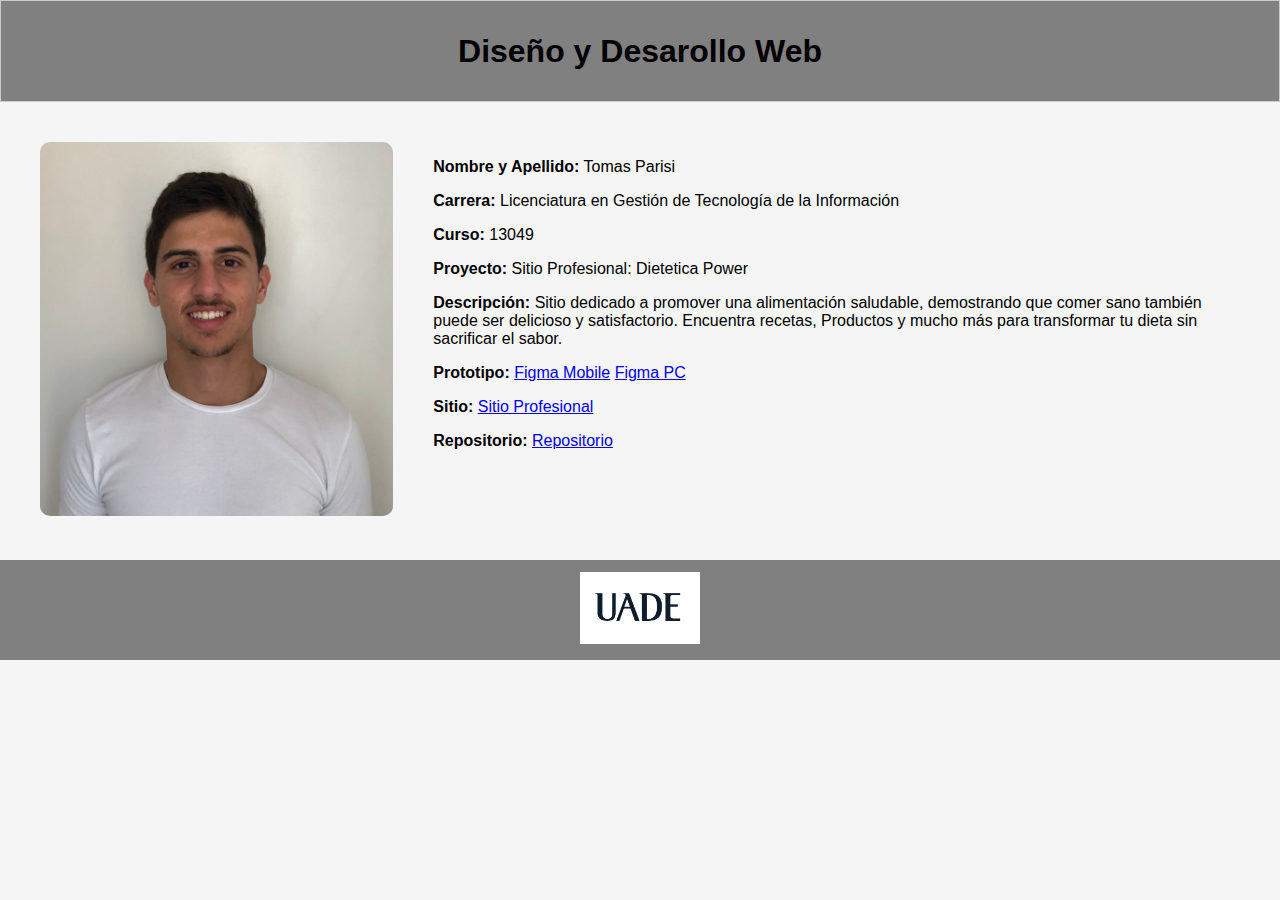
<file: index.html>
<!DOCTYPE html>
<html lang="en">
  <head>
    <meta charset="UTF-8" />
    <meta name="viewport" content="width=device-width, initial-scale=1.0" />
    <link rel="stylesheet" href="style.css" type="text/css" />
    <title>Parcial</title>
  </head>
  <body>
    <header>
      <div>
        <h1>Diseño y Desarollo Web</h1>
      </div>
    </header>
    <main>
      <div class="container">
        <div class="imagen">
          <img
            src="./imagen/imagenPersonal.jpeg"
            alt="imagenPersonal"
          />
        </div>
        <div class="contenido">
          <p><strong>Nombre y Apellido:</strong> Tomas Parisi</p>
          <p>
            <strong>Carrera:</strong> Licenciatura en Gestión de Tecnología de
            la Información
          </p>
          <p><strong>Curso: </strong>13049</p>
          <p><strong>Proyecto: </strong>Sitio Profesional: Dietetica Power</p>
          <p><strong>Descripción: </strong>
            Sitio dedicado a promover una alimentación saludable, demostrando que comer sano también puede ser delicioso y satisfactorio. Encuentra recetas, Productos y mucho más para transformar tu dieta sin sacrificar el sabor.</p>
          <p><strong>Prototipo: </strong><a href="https://www.figma.com/file/Fq9IZb6H4r5dfYjnZwumvT/Landify---Landing-Page-UI-Kit-(Community)?type=design&node-id=0%3A1&mode=design&t=VbeKRxwc4BlXjGeX-1">Figma Mobile</a>
            <a href="https://www.figma.com/file/Fq9IZb6H4r5dfYjnZwumvT/Landify---Landing-Page-UI-Kit-(Community)?type=design&node-id=1%3A2&mode=design&t=VbeKRxwc4BlXjGeX-1">Figma PC</a>
          </p>
          <p><strong>Sitio: </strong><a href="https://tomasparisi.github.io/TomasParisi_SitioProfesional/">Sitio Profesional</a></p>
          <p><strong>Repositorio: </strong><a href="https://github.com/tomasparisi/TomasParisi_SitioProfesional">Repositorio</a></p>
        </div>
      </div>
    </main>

    <footer>
      <div>
        <img src="./imagen//logoUade.png" alt="logoUade" />
      </div>
    </footer>
  </body>
</html>
</file>
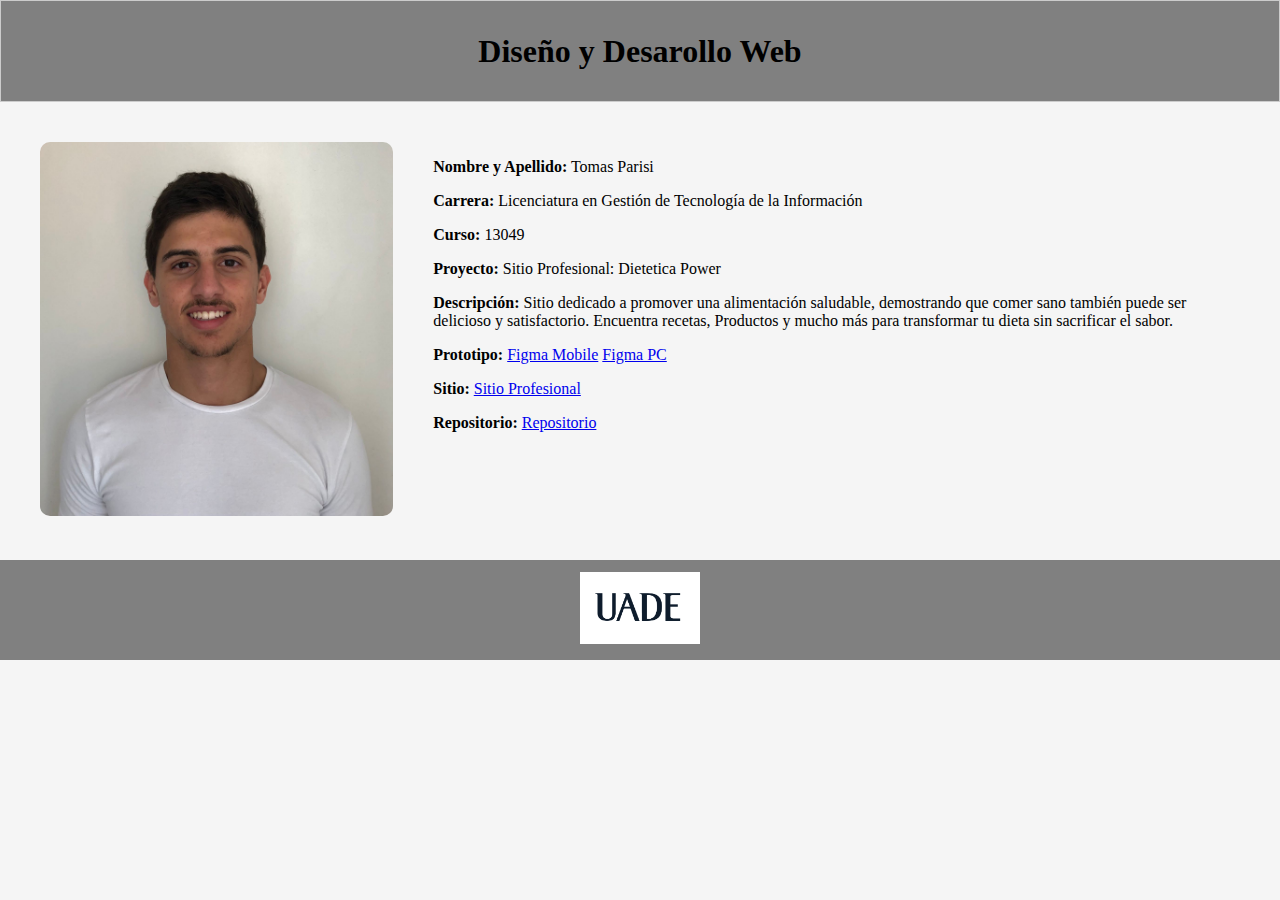
<file: parcial.html>
<!DOCTYPE html>
<html lang="en">
  <head>
    <meta charset="UTF-8" />
    <meta name="viewport" content="width=device-width, initial-scale=1.0" />
    <link rel="stylesheet" href="parcial.css" type="text/css" />
    <title></title>
  </head>
  <body>
    <header>
      <div>
        <h1>Diseño y Desarollo Web</h1>
      </div>
    </header>
    <main>
      <div class="container">
        <div class="imagen">
          <img
            src="./imagen/imagenPersonal.jpeg"
            alt="imagenPersonal"
          />
        </div>
        <div class="contenido">
          <p><strong>Nombre y Apellido:</strong> Tomas Parisi</p>
          <p>
            <strong>Carrera:</strong> Licenciatura en Gestión de Tecnología de
            la Información
          </p>
          <p><strong>Curso: </strong>13049</p>
          <p><strong>Proyecto: </strong>Sitio Profesional: Dietetica Power</p>
          <p><strong>Descripción: </strong>
            Sitio dedicado a promover una alimentación saludable, demostrando que comer sano también puede ser delicioso y satisfactorio. Encuentra recetas, Productos y mucho más para transformar tu dieta sin sacrificar el sabor.</p>
          <p><strong>Prototipo: </strong><a href="https://www.figma.com/file/Fq9IZb6H4r5dfYjnZwumvT/Landify---Landing-Page-UI-Kit-(Community)?type=design&node-id=0%3A1&mode=design&t=VbeKRxwc4BlXjGeX-1">Figma Mobile</a>
            <a href="https://www.figma.com/file/Fq9IZb6H4r5dfYjnZwumvT/Landify---Landing-Page-UI-Kit-(Community)?type=design&node-id=1%3A2&mode=design&t=VbeKRxwc4BlXjGeX-1">Figma PC</a>
          </p>
          <p><strong>Sitio: </strong><a href="https://tomasparisi.github.io/TomasParisi_SitioProfesional/">Sitio Profesional</a></p>
          <p><strong>Repositorio: </strong><a href="https://github.com/tomasparisi/TomasParisi_SitioProfesional">Repositorio</a></p>
        </div>
      </div>
    </main>

    <footer>
      <div>
        <img src="./imagen//logoUade.png" alt="logoUade" />
      </div>
    </footer>
  </body>
</html>
</file>
<file: style.css>
body {
  margin: 0;
  padding: 0;
  background-color: #f5f5f5;
  font-family: arial, sans-serif;
}

header div {
  background-color: gray;
  display: flex;
  justify-content: center;
  align-items: center;
  height: 100px;
  border: 1px solid #ccc;
}

header h1 {
  color: black;
  text-align: center;
}

footer {
  background-color: gray;
  display: flex;
  justify-content: center;
  align-items: center;
  height: 100px;
}

footer img {
  width: 120px;
  text-align: center;
  background-color: white;
}

main {
  margin: 0 auto;
  padding: 20px;
}

.container {
  display: flex;
  justify-content: flex-start;
  align-items: flex-start;
}

.imagen {
  width: calc(33.33% - 20px);
  margin-right: 20px;
  border-radius: 10px;
  overflow: hidden;
  padding: 20px;
  box-sizing: border-box;
}

.imagen img {
  width: 100%;
  height: auto;
  border-radius: 10px;
}

.contenido {
  width: calc(66.66% - 20px);
  margin-top: 20px;
}

@media (max-width: 600px) {
  .container {
    flex-direction: column;
    align-items: center;
  }

  .imagen,
  .contenido {
    width: 100%;
    margin-right: 0;
    padding: 0;
  }

  .imagen {
    margin-bottom: 20px;
  }
}
</file>
<file: parcial.css>
body {
  margin: 0;
  padding: 0;
  background-color: #f5f5f5;
}

header div {
  background-color: gray;
  display: flex;
  justify-content: center;
  align-items: center;
  height: 100px;
  border: 1px solid #ccc;
}

header h1 {
  color: black;
  text-align: center;
}

footer {
  background-color: gray;
  display: flex;
  justify-content: center;
  align-items: center;
  height: 100px;
}

footer img {
  width: 120px;
  text-align: center;
  background-color: white;
}

main {
  margin: 0 auto;
  padding: 20px;
}

.container {
  display: flex;
  justify-content: flex-start;
  align-items: flex-start;
}

.imagen {
  width: calc(33.33% - 20px);
  margin-right: 20px;
  border-radius: 10px;
  overflow: hidden;
  padding: 20px;
  box-sizing: border-box;
}

.imagen img {
  width: 100%;
  height: auto;
  border-radius: 10px;
}

.contenido {
  width: calc(66.66% - 20px);
  margin-top: 20px;
}

@media (max-width: 600px) {
  .container {
    flex-direction: column;
    align-items: center;
  }

  .imagen,
  .contenido {
    width: 100%;
    margin-right: 0;
    padding: 0;
  }

  .imagen {
    margin-bottom: 20px;
  }
}
</file>
